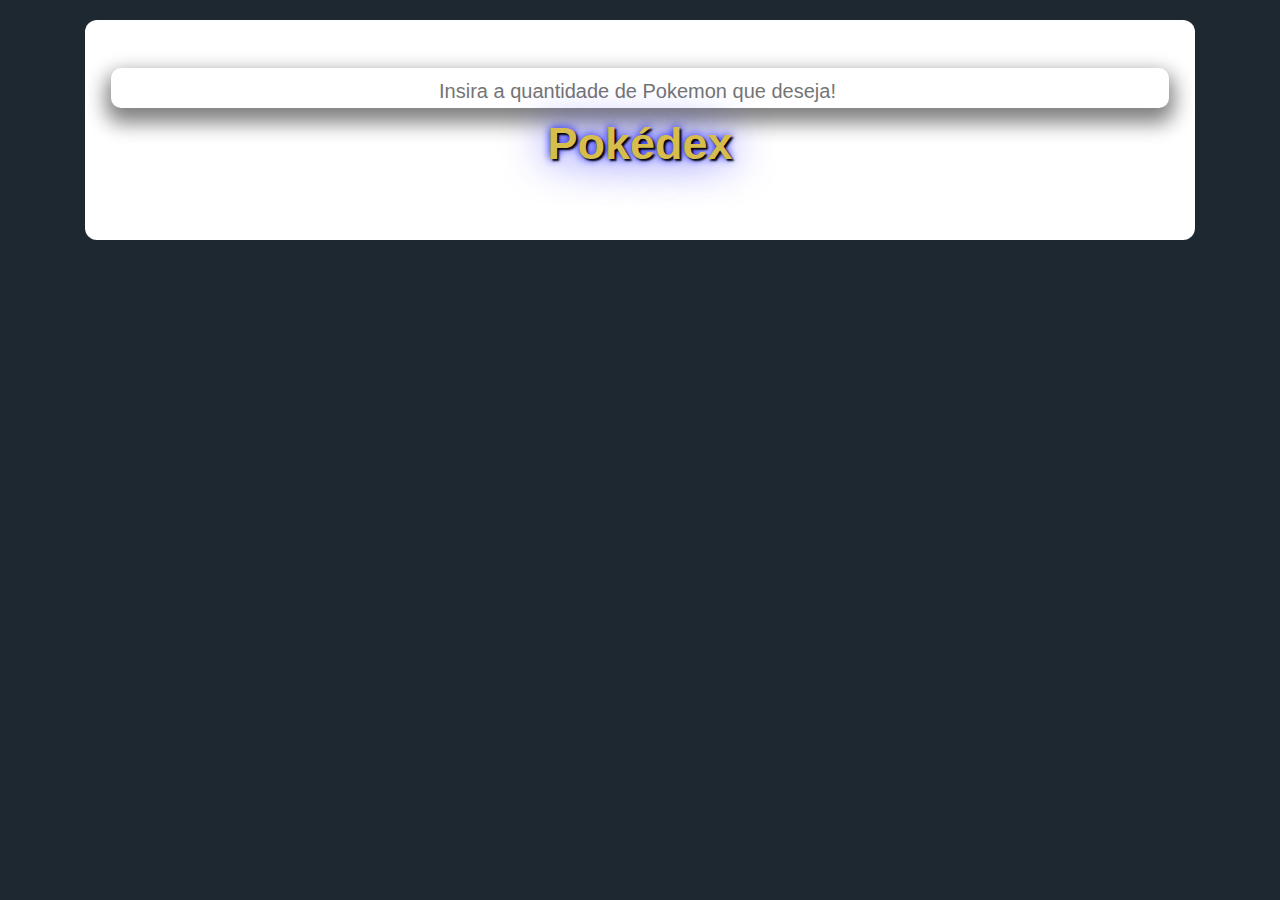
<file: index.html>
<!DOCTYPE html>
<html lang="pt-BR">
<head>
    <meta charset="UTF-8">
    <meta name="viewport" content="width=device-width, initial-scale=1.0">
    <title>Pokedex</title>
    <link rel="stylesheet" href="style.css">
    <link href="https://fonts.cdnfonts.com/css/pokemon-solid" rel="stylesheet">
                
</head>
<body>

    <div class="main">
        <br/>
        <input   id= "quantidade"  style= "width: 100%; height: 40px; color: black 2px; font-size: 20px; padding-left: 10px; padding-top: 6px; text-align: center; border-radius: 10px; border: none; box-shadow: 0 10px 20px 5px gray;" type="number" name="quantidade" placeholder="Insira a quantidade de Pokemon que deseja!">
        <h2>Pokédex</h2>
            
                <div class="pokemon-boxes">      

                </div>
    </div>
    

    <script src="main.js">
           
    </script>


</body>
</html>
</file>
<file: style.css>
*{
    margin: 0;
    box-sizing: border-box;
    padding: 0;
}

body{
    background-color: rgb(29, 40, 48);
}

.main{
    margin: 20px auto;
    max-width:  1110px;
    background-color: white;
    padding: 30px 2%;
    border-radius: 12px;
    box-shadow: 0  0 5x 5px rgb(185, 175, 115);
    position: relative;
    animation: flutuar 2s ease-in-out infinite alternate;

}

@keyframes flutuar {
    0% {
        top: 0;
    }
    100%{
        top: 30px;
    }
}

.main h2{
    font-size: 45px;
    color: #d6bd4d;
    
    text-align: center;
    margin-top: 10px;
    text-shadow: blue;
    font-family:'Pokemon Solid', sans-serif;
    text-shadow: 2px 2px 2px black,
    0 0 1em blue,
    0 0 0.2em blue;
    
}

.pokemon-boxes{
    display: flex;
    margin: 20px 0;
    flex-wrap: wrap;
    
    
    

}

.pokemon-box{
    border-radius: 12px;
    width: 30%;
    margin-right: 2%;
    margin-top: 2%;
    background-color: rgb(230, 230, 230);
    box-shadow:
  3px 3px rgb(230, 222, 222),
  -1em 0 0.4em rgb(160, 160, 145);
  transition-duration: 2s;
  cursor: pointer;
  
}


.pokemon-box:hover{
    box-shadow: 0px 0px 8px  gold;
    transform: scale(1.05);
}

.pokemon-box img {
    width: 100%;
    box-shadow: 0 0 1em rgb(119, 130, 175);
    border-radius: 12px;
    
    
}

.pokemon-box p{
    color: rgb(0, 0, 0);
    font-size: 20px;
    text-align: center;
    padding: 10px 0;
    font-style:oblique
}

@media screen and (max-width: 768px){
    .pokemon-box{width: 100%; text-align: center;}
    .pokemon-box img {max-width: 250;}

}
</file>
